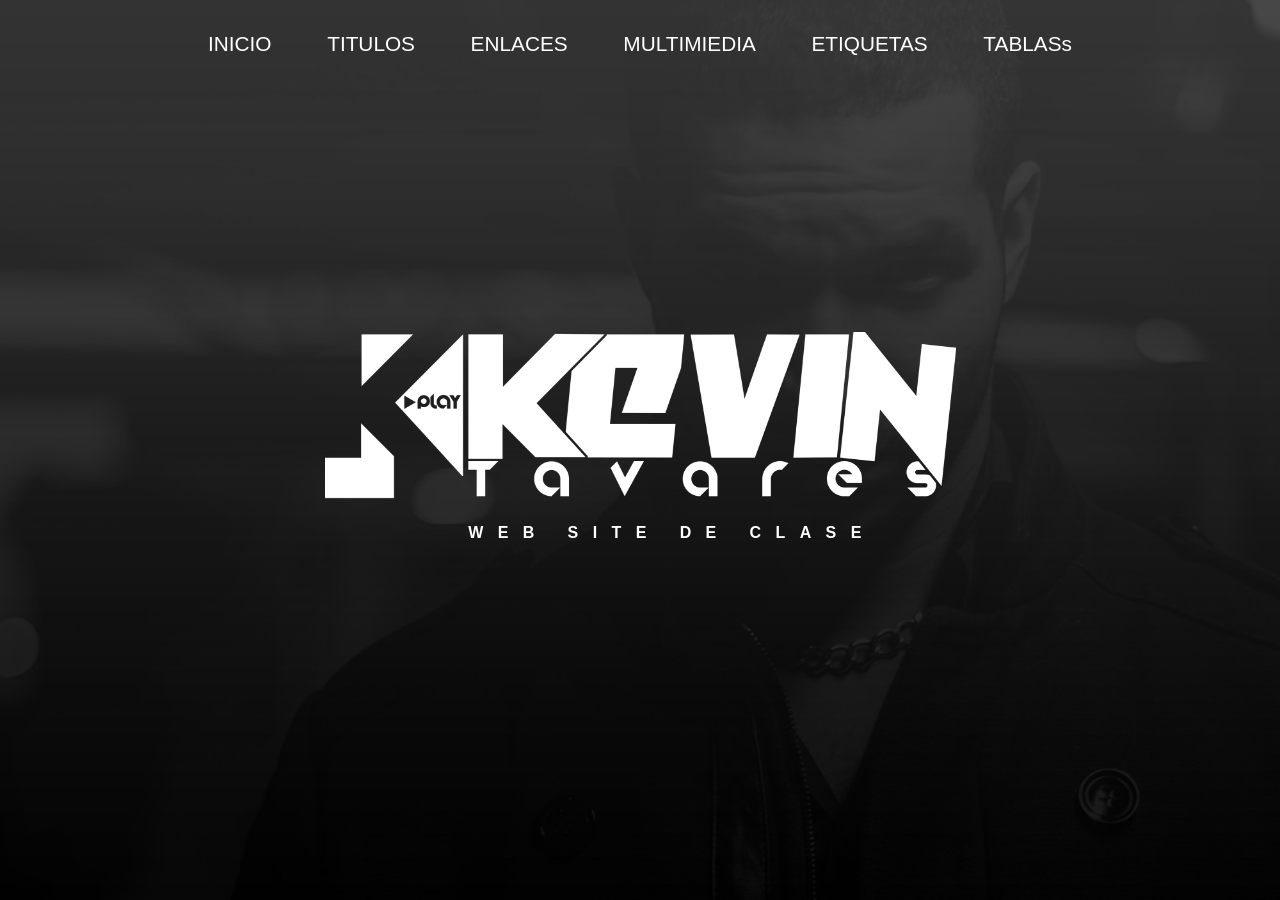
<file: index.html>
<!DOCTYPE html>
<html lang="es">
    <head>
        <meta charset="utf-8">
        <title>Rhavery Kevin Tavares</title>
        <meta name="description" content="Mi página web de clases">
        <meta name="Keywords" content="HTML,CSS,JavaScript,SQL,PHP,jQuery,XML,DOM,Bootstrap,Python">
        <meta name="autor" content="Kevin Tavares">
        <meta name="viewport" content="width=device-width, initial-scale=1.0">
        <link rel="shortcut icon" href="img/favicon.jpg"  type="image/x-icon">
        <link rel="stylesheet" href="main.css">
    </head>
<body>
    <section class="content">
        <img src="img/logotipo-blanco.png" alt="logotipo">
        <h1>WEB SITE DE CLASE</h1>
    </section>
    
    <header>
        <section class="nav">
        <nav class="nav-bar">
            <a href="index.html">INICIO</a>
            <a href="paginas/titulos.html">TITULOS</a>
            <a href="paginas/enlaces.html">ENLACES</a>
            <a href="paginas/multimedia.html">MULTIMIEDIA</a>
            <a href="paginas/etiquetas.html">ETIQUETAS</a>
            <a href="paginas/tablas.html">TABLASs</a>
        </nav>
        </section>
    </header>

    
    
    
</body>
</html>
</file>
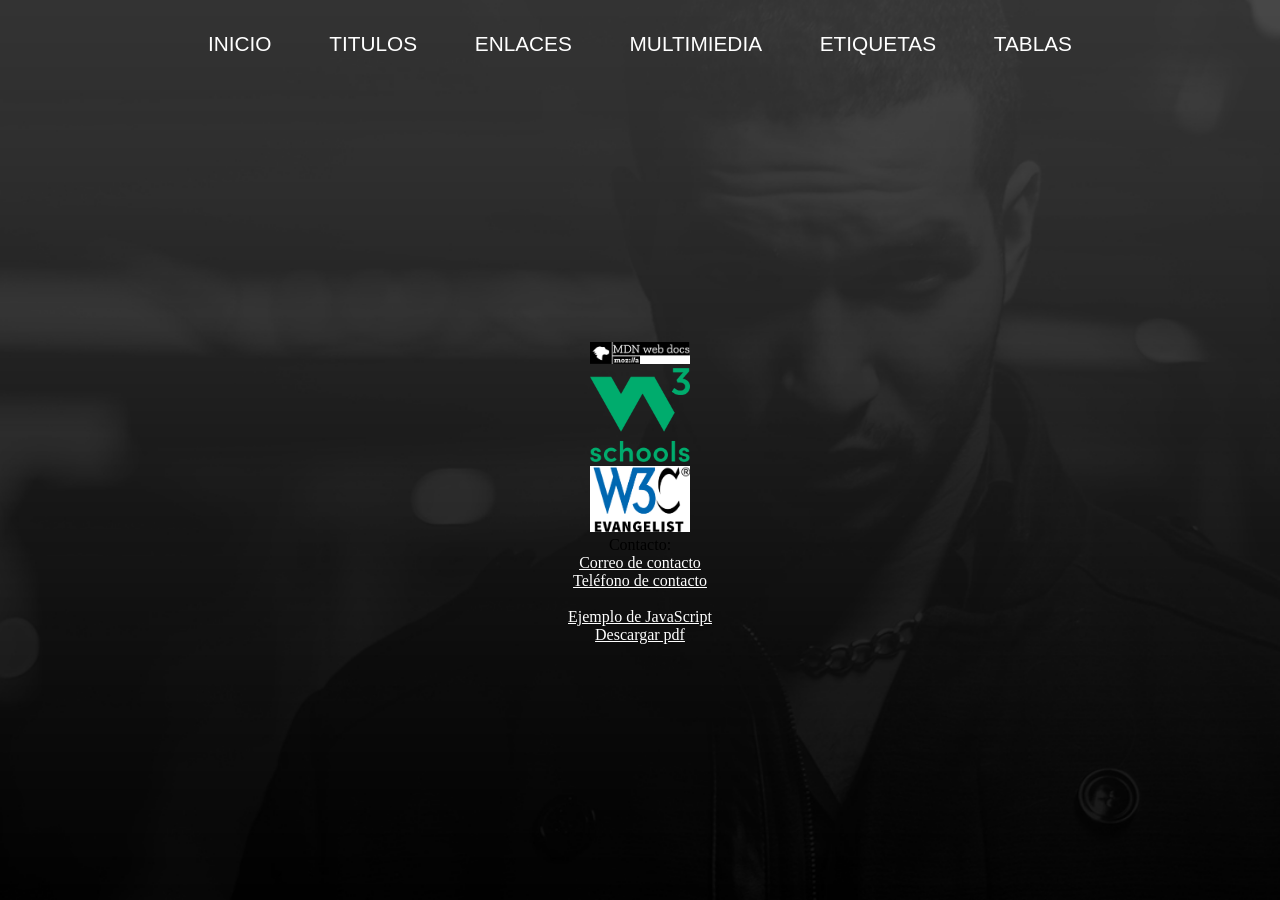
<file: paginas/enlaces.html>
<!DOCTYPE html>
<html lang="es">
    <head>
        <meta charset="utf-8">
        <title>Rhavery Kevin Tavares</title>
        <meta name="description" content="Mi página web de clases">
        <meta name="Keywords" content="HTML,CSS,JavaScript,SQL,PHP,jQuery,XML,DOM,Bootstrap,Python">
        <meta name="autor" content="Kevin Tavares">
        <meta name="viewport" content="width=device-width, initial-scale=1.0">
        <link rel="shortcut icon" href="img/favicon.jpg"  type="image/x-icon">
        <link rel="stylesheet" href="../main.css">
    </head>
<body>
    <header>
        <section class="nav">
        <nav class="nav-bar">
            <a href="../index.html">INICIO</a>
            <a href="titulos.html">TITULOS</a>
            <a href="enlaces.html">ENLACES</a>
            <a href="multimedia.html">MULTIMIEDIA</a>
            <a href="etiquetas.html">ETIQUETAS</a>
            <a href="tablas.html">TABLAS</a>
        </nav>
        </section>
    </header>

    <div class="enlaces">
        
                                                    <!-- 3 links -->
         <a href="https://developer.mozilla.org/es/" title="Enlace a MDN" target="#_blank"><img src="../img/logotipo-enlace-1.png" alt="moziila web"></a> 
         <a href="https://www.w3schools.com/" title="Enlace a w3schools" target="#_blank"><img src="../img/logotipo-enlace-2.png" alt="w3schools"></a>	
         <a href="https://www.w3.org/" title="Enlace a w3" target="#_blank"><img src="../img/logotipo-enlace-3.png" alt="w3schools-c"></a>	 
         <p>Contacto:</p> 
         <a href="mailto:amartinb01@educarex.es" title="Enviar correo" target="#_blank">Correo de contacto</a>
         <a href="tel:+34600333885" title="Llamar" target="#_blank">Teléfono de contacto</a><br>
         <a href="javascript:alert('Ejemplo de JavaScript');" title="Ejecutar Java">Ejemplo de JavaScript</a>
         <a href="./documentos/pdf.pdf" download title="Descargar pdf" target="#_blank">Descargar pdf</a>
    </div>
  
    
</body>
</html>
</file>
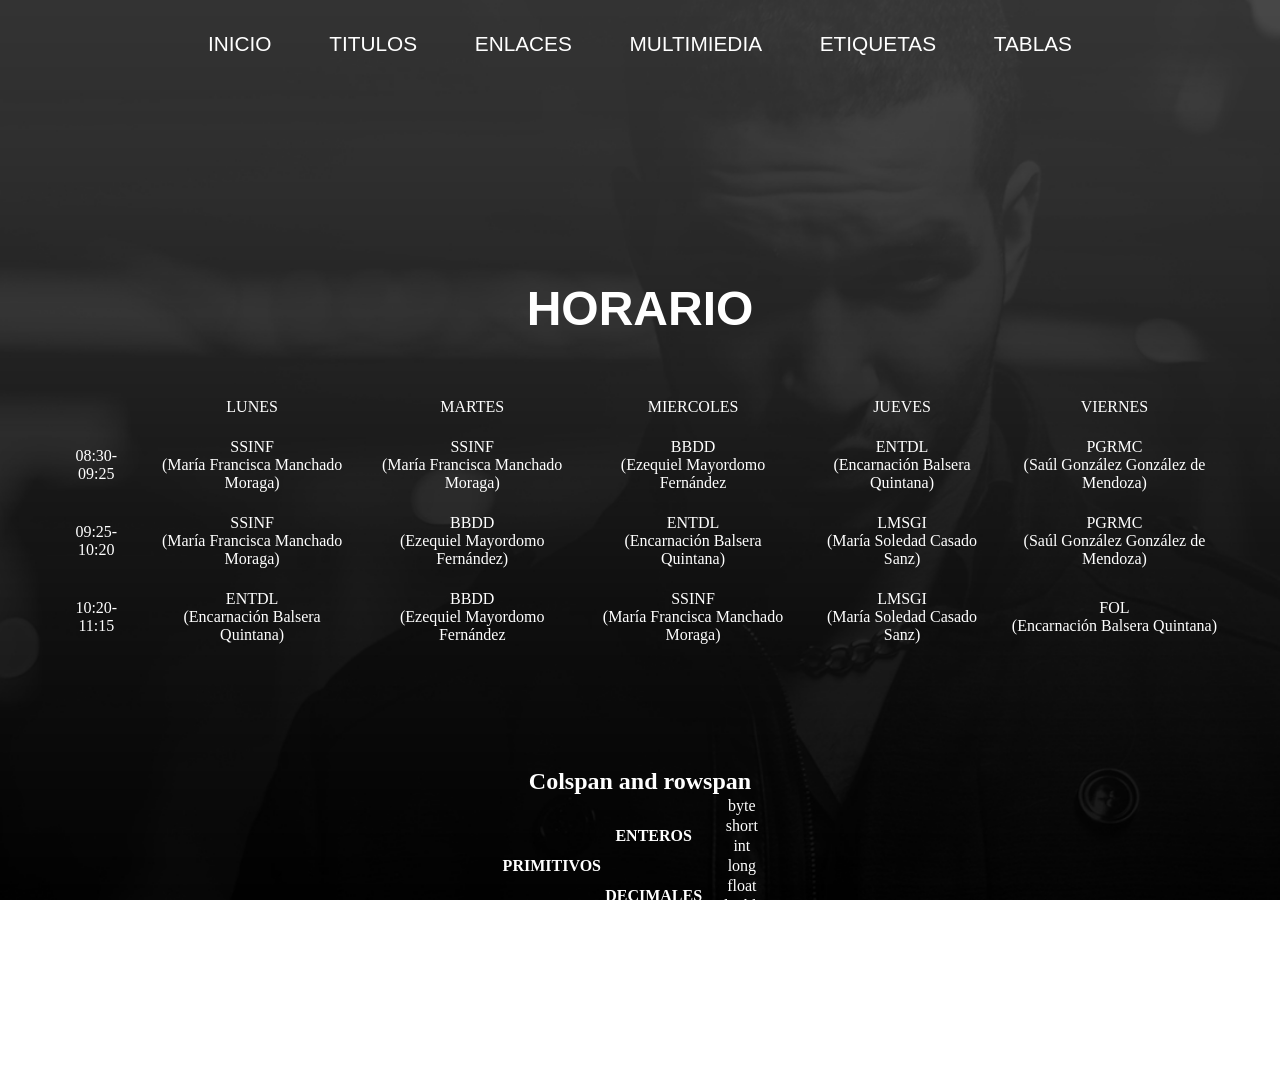
<file: paginas/tablas.html>
<!DOCTYPE html>
<html lang="es">
    <head>
        <meta charset="utf-8">
        <title>Rhavery Kevin Tavares</title>
        <meta name="description" content="Mi página web de clases">
        <meta name="Keywords" content="HTML,CSS,JavaScript,SQL,PHP,jQuery,XML,DOM,Bootstrap,Python">
        <meta name="autor" content="Kevin Tavares">
        <meta name="viewport" content="width=device-width, initial-scale=1.0">
        <link rel="shortcut icon" href="img/favicon.jpg"  type="image/x-icon">
        <link rel="stylesheet" href="../stile.css">
    </head>
<body>

    <header>
        <section class="nav">
        <nav class="nav-bar">
            <a href="../index.html">INICIO</a>
            <a href="titulos.html">TITULOS</a>
            <a href="enlaces.html">ENLACES</a>
            <a href="multimedia.html">MULTIMIEDIA</a>
            <a href="etiquetas.html">ETIQUETAS</a>
            <a href="tablas.html">TABLAS</a>
        </nav>
        </section>
    </header>

    <div class="content_horarios">
      
      <H2>HORARIO</H2>
    <div class="tablas">
        <table class="default">
  
              <tr>
  
                <td></td>
  
                <td>LUNES</td>
  
                <td>MARTES</td>
  
                <td>MIERCOLES</td>
  
                <td>JUEVES</td>
  
                <td>VIERNES</td>
  
  
              </tr>
  
              <tr>
  
                <td>08:30-09:25</td>
  
                <td>SSINF <br>
  (María Francisca Manchado Moraga)</td>
  
                <td>SSINF <br>
  (María Francisca Manchado Moraga)</td>
  
                <td>BBDD <br>
  (Ezequiel Mayordomo Fernández</td>
  
                <td>ENTDL <br>
  (Encarnación Balsera Quintana)</td>
  
                <td>PGRMC <br>
  (Saúl González González de Mendoza)</td>
  
  
  
              </tr>
  
              <tr>
  
                <td>09:25-10:20</td>
  
                <td>SSINF <br>
  (María Francisca Manchado Moraga)</td>
  
                <td>BBDD <br>
  (Ezequiel Mayordomo Fernández)</td>
  
                <td>ENTDL <br>
  (Encarnación Balsera Quintana)</td>
  
                <td>LMSGI <br>
  (María Soledad Casado Sanz)</td>
  
                <td>PGRMC <br>
  (Saúl González González de Mendoza)</td>
  
  
              </tr>
  
              <tr>
  
                <td>10:20-11:15</td>
  
                <td>ENTDL <br>
  (Encarnación Balsera Quintana)</td>
  
                <td>BBDD <br>
  (Ezequiel Mayordomo Fernández</td>
  
                <td>SSINF <br>
  (María Francisca Manchado Moraga)</td>
  
                <td>LMSGI <br>
  (María Soledad Casado Sanz)</td>
  
                <td>FOL <br>
  (Encarnación Balsera Quintana)</td>
  
  
              </tr>
  
        </table>
      </div>
    </div>

    <div class="tabla-2">
      
      <h2>Colspan and rowspan</h2>
      
      <br>
      <table>
        <tr>
          <th rowspan="7">PRIMITIVOS</th>
          <th rowspan="4">ENTEROS</th>
          <td>byte</td>
        </tr>
        <tr>
          <td>short</td>
        </tr>
        <tr>
          <td>int</td>
        </tr>
        <tr>
          <td>long</td>
        </tr>
        <tr>
          <th rowspan="2">DECIMALES<z/th>  
          <td>float</td>      
        </tr>  
        <tr>
          <td>double</td>
        </tr>
        <tr>
          <th>BOOLEANOS</th>
          <td>caracateres</td>
        </tr>

       </div>
</body>
</html>
</file>
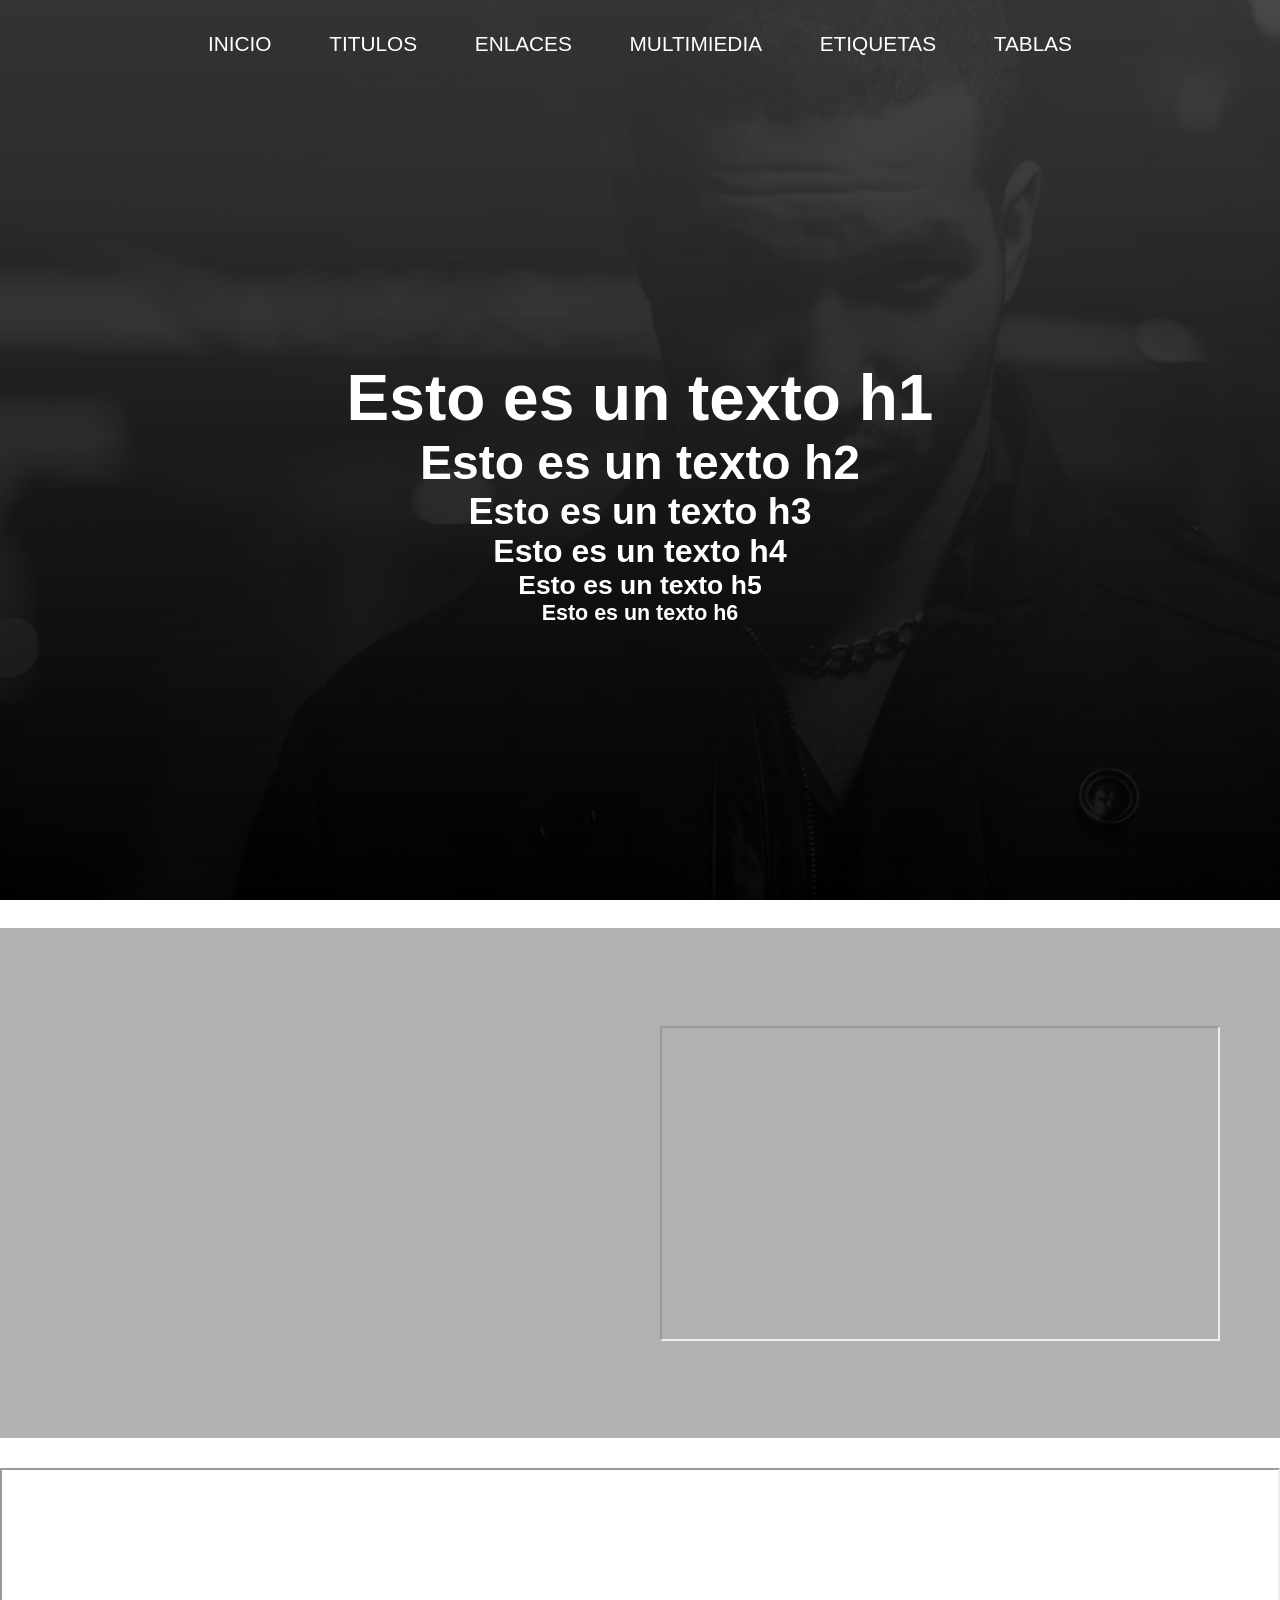
<file: paginas/titulos.html>
<!DOCTYPE html>
<html lang="es">
    <head>
        <meta charset="utf-8">
        <title>Rhavery Kevin Tavares</title>
        <meta name="description" content="Mi página web de clases">
        <meta name="Keywords" content="HTML,CSS,JavaScript,SQL,PHP,jQuery,XML,DOM,Bootstrap,Python">
        <meta name="autor" content="Kevin Tavares">
        <meta name="viewport" content="width=device-width, initial-scale=1.0">
        <link rel="shortcut icon" href="img/favicon.jpg"  type="image/x-icon">
        <link rel="stylesheet" href="../stile.css">
    </head>
<body>

    <header>
        <section class="nav">
        <nav class="nav-bar">
            <a href="../index.html">INICIO</a>
            <a href="titulos.html">TITULOS</a>
            <a href="enlaces.html">ENLACES</a>
            <a href="multimedia.html">MULTIMIEDIA</a>
            <a href="etiquetas.html">ETIQUETAS</a>
            <a href="tablas.html">TABLAS</a>
        </nav>
        </section>
    </header>

    <div class="titles">
        <h1>Esto es un texto h1</h1>
        <h2>Esto es un texto h2</h2>
        <h3>Esto es un texto h3</h3>
        <h4>Esto es un texto h4</h4>
        <h5>Esto es un texto h5</h5>
        <h6>Esto es un texto h6</h6>
    </div>

    <div class="mapa">
        <iframe src="https://www.google.com/maps/embed?pb=!1m28!1m12!1m3!1d198995.34457633016!2d-5.9044640544721965!3d38.80262704191351!2m3!1f0!2f0!3f0!3m2!1i1024!2i768!4f13.1!4m13!3e6!4m5!1s0xd145b1df8e24da3%3A0x692f014a1c3334e1!2sdon%20benito!3m2!1d38.954463!2d-5.8618982!4m5!1s0xd14866ffabd46a9%3A0x2b40c9fe53d1ce8b!2sZalamea%20de%20la%20Serena!3m2!1d38.6499387!2d-5.6589414!5e0!3m2!1ses!2ses!4v1634197973485!5m2!1ses!2ses" width="600" height="450" style="border:0;" allowfullscreen="" loading="lazy"></iframe>
        <iframe width="560" height="315" src="https://www.youtube.com/embed/RNxOrKUYB9Y" title="YouTube video player" allow="accelerometer; autoplay; clipboard-write; encrypted-media; gyroscope; picture-in-picture" allowfullscreen></iframe>
      </div>
  
      <iframe src="https://pseudocodigoejemplos.com/pseudocodigo-que-imprima-los-numeros-del-1-al-100-pseint/" width="100%" height="300px" title="google"  ></iframe>
</body>
</html>
</file>
<file: main.css>
*{
    margin: 0%;
    padding: 0;
    box-sizing: border-box;
}


body {
    background-image: url(bg.jpg);
    background-size: cover;
    background-attachment: fixed;
   
}

header {
    width: 100%;
    display: flex;
    justify-content: center;
    position: relative;
}
.nav {
    width: 70%;
    max-width: 900px;
    display: flex;
    justify-content: center;
    align-items: center;
    margin: 1rem;
    
}

nav {
    width: 100%;
    display: flex;
    justify-content: space-between;
}

nav a {
    text-decoration: none;
    margin: 1rem;
    font-family: sans-serif;
    color: white;
    font-size: 1.3rem;
   
}


.content{
    width: 100%;
    height: 90%;
    padding-top: 4rem;
    display: flex;
    flex-direction: column;
    justify-content: center;
    align-items: center;
    position: absolute;

}


.content h1 {
    font-family: sans-serif;
    font-size: 1rem;
    color: white;
    margin-top: 1rem;
    letter-spacing: 0.9rem ;
    padding-left: 4rem;
}

.content img {
    width: 50%;
}


.enlaces {
    width: 100vw;
    height: 90vh;
    display: flex;
    justify-content: center;
    align-items: center;
    flex-wrap: wrap;
    flex-direction: column;

}


.enlaces a {
 
    color: white;
}




.enlaces a img {
    width: 100px;
}

.enlaces_contacto {}
</file>
<file: stile.css>
* {
  margin: 0;
  padding: 0;
  box-sizing: border-box;
}


body {
  background-image: url(bg.jpg);
  background-size: cover;
  background-attachment: fixed;
 
}

header {
  width: 100%;
  display: flex;
  justify-content: center;
  position: relative;
}
.nav {
  width: 70%;
  max-width: 900px;
  display: flex;
  justify-content: center;
  align-items: center;
  margin: 1rem;

}

nav {
  width: 100%;
  display: flex;
  justify-content: space-between;
}

nav a {
  text-decoration: none;
  margin: 1rem;
  font-family: sans-serif;
  color: white;
  font-size: 1.3rem;
 
}

.titles {
  text-align: center;
  height: 90vh;
  width: 100%;
  font-size: 2em;
  font-family: sans-serif;
  display: flex;
  justify-content: center;
  flex-direction: column;
  color: white;
}

.mapa {
  display: flex;
  justify-content: center;
  align-items: center;
  margin-top: 30px;
  margin-bottom: 30px;
  padding: 30px;
  background-color: rgba(100, 100, 100, 0.5);
  box-shadow: 0px 0px 10px #fff;
}

.img{
  width: 100%;
  height: 300px;
  display: flex;
  justify-content: center;
  align-items: center;

}

.img img {
  width: 520px;
}

.video{
  display: flex;
  justify-content: center;
}
.video video {
  height: 400px;
}


.content_horarios{
  height: 90vh;
  display: flex;
  justify-content: center;
  align-items: center;
  flex-direction: column;
}

.content_horarios h2 {
  font-family: sans-serif;
  font-size: 3em;
  color: white;
}
.tablas {
  display:flex;
  justify-content: center;
  margin: 50px;
  color: white;
}



.default tr {
  text-align: center;

}

.default tr td {
  padding: 10px;
}


.listas {
  display: flex;
  justify-content: center;
  
}


.content_listas {
  width: 30%;
  margin: 10px;
}

.programa {
  width: 100%;
  display: flex;
  justify-content: center;
  text-align: center;
  color: #444;
}

.espacio  {

  width: 100%;
  height: 30px;
  background-color: #444;
}

.programa p{
  width: 20%;
}

.tabla-2 {
  display: flex;
  justify-content: center;
  text-align: center;
  flex-wrap: wrap;
  color: white;
  margin-top: -160px;
  padding: 30px;
  margin-bottom: 100px;
}


.tabla-2 h2 {
  width: 100%;

}
</file>
